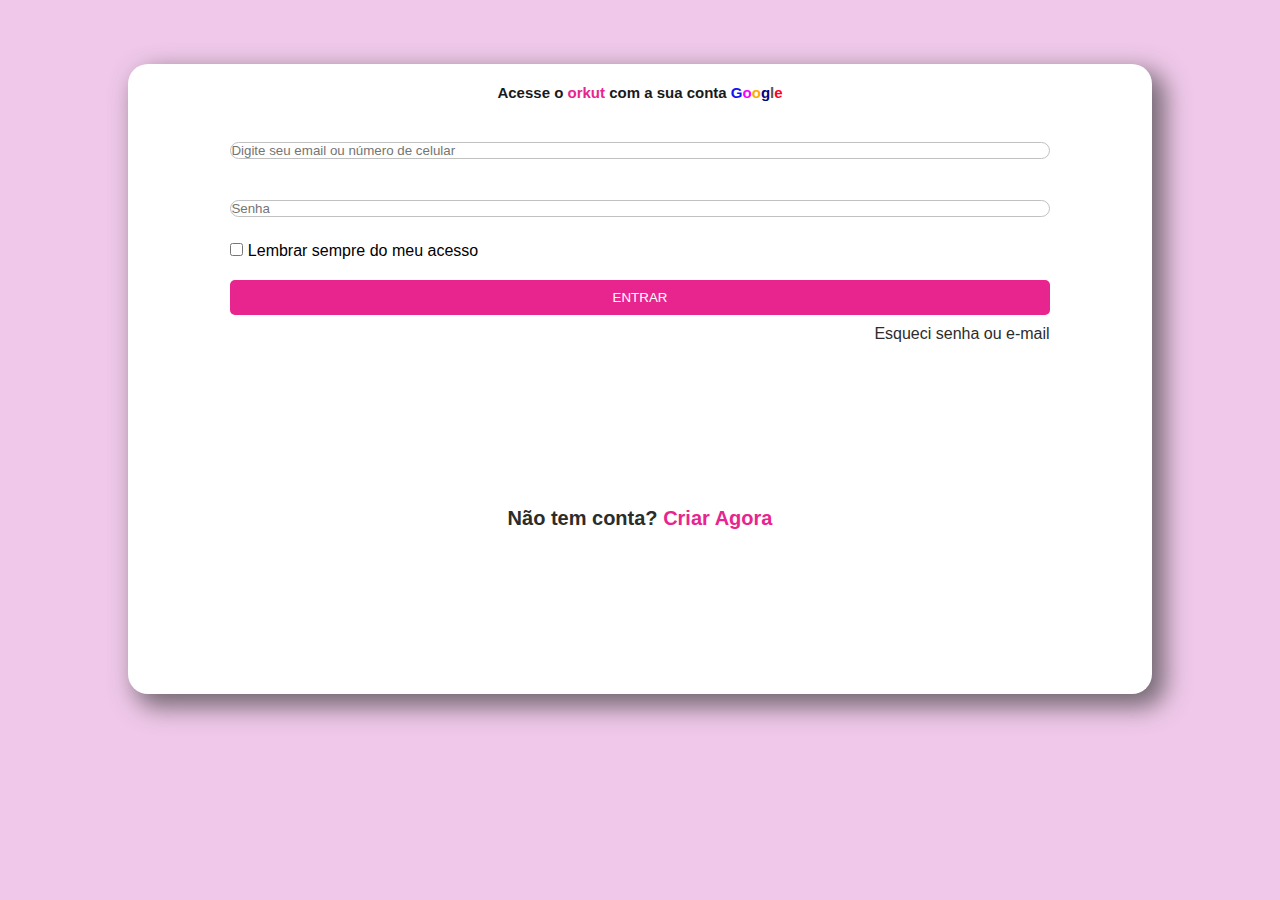
<file: index.html>
<!DOCTYPE html>
<html lang="en">
<head>
    <meta charset="UTF-8">
    <meta http-equiv="X-UA-Compatible" content="IE=edge">
    <meta name="viewport" content="width=device-width, initial-scale=1.0">
    <link rel="stylesheet" href="styles/reset.css">
    <link rel="stylesheet" href="styles/Login/login.css">
    <title>ORKUT</title>
</head>
<body>
    <div class="container">
        <div class="fields">
            <div class="fields__title">
                <p id="field__title">Acesse o 
                    <span class="pink-font">orkut</span> 
                    com a sua conta 
                    <span style="color: rgb(18, 18, 242)">G</span><span style="color: rgb(247, 0, 255)">o</span><span style="color: rgb(255, 170, 0)">o</span><span style="color: rgb(4, 4, 126)">g</span><span style="color: rgb(89, 89, 96)">l</span><span style="color: rgb(255, 0, 30)">e</span>
                </p>
            </div>

            <div class="fields__textboxs">
                <input type="email" placeholder="Digite seu email ou número de celular"name="" id="field__email">
                <input type="password" placeholder="Senha" name="" id="field__pass">
            </div>

            <div class="fields__remember">
                <input type="checkbox" name="" id="field__remember">
                <label for="field__remember">Lembrar sempre do meu acesso</label>
            </div>

            <div class="fields__buttons">
                <button id="btnlogin">ENTRAR</button>
            </div>

            <div class="fields__recovery">
                <a href="#">Esqueci senha ou e-mail</a>
            </div>

            <div class="fields__create">
                <a href="#">Não tem conta? <span class="pink-font">Criar Agora</span></a>
            </div>

        </div>
    </div>
</body>
</html>
</file>
<file: styles/Login/login.css>
:root {
    background-color: #F0C9EA;
    font-family: 'Segoe UI', Helvetica, Arial, sans-serif;
}

.container {
    width: 80%;
    height: 70vh;
    border-radius: 20px;
    background-color: #FFFFFF;
    margin: auto;
    margin-top: 5%;

    box-shadow: 10px 10px 24px 3px rgba(61,61,61,0.69);
-webkit-box-shadow: 10px 10px 24px 3px rgba(61,61,61,0.69);
-moz-box-shadow: 10px 10px 24px 3px rgba(61,61,61,0.69);
}

.fields {
    margin: 5% 10%;
}

.pink-font {
    color: #E8258E;
}

.fields__title{
    display: flex;
    justify-content: center;
}

#field__title {
    font-size: 15px;
    font-weight: 800;
    color: rgb(26, 26, 26);

    margin-top: 20px;
    margin-bottom: 5%;
}

.fields__textboxs{
    height: 100px;

    display: flex;
    flex-direction: column;
    justify-content: space-around;
}

.fields__textboxs > input{
    height: 40px;
    border: 1px solid silver;
    border-radius: 10px;
    margin-bottom: 5%;
}

.fields__remember {
    margin-bottom: 20px;
}

#btnlogin {
    width: 100%;
    border: none;
    background-color: #E8258E;
    color: #FFFFFF;
    padding: 10px;
    border-radius: 5px;
    margin-bottom: 10px;
    cursor: pointer;
}

.fields__recovery > a, .fields__create >a{
    text-decoration: none;
    color: rgb(44, 44, 44);
}

.fields__recovery{
    display: flex;
    justify-content: flex-end;
    margin-bottom: 20%;
}

.fields__create{
    display: flex;
    justify-content: center;
    font-size: 20px;
    font-weight: bold;
}
</file>
